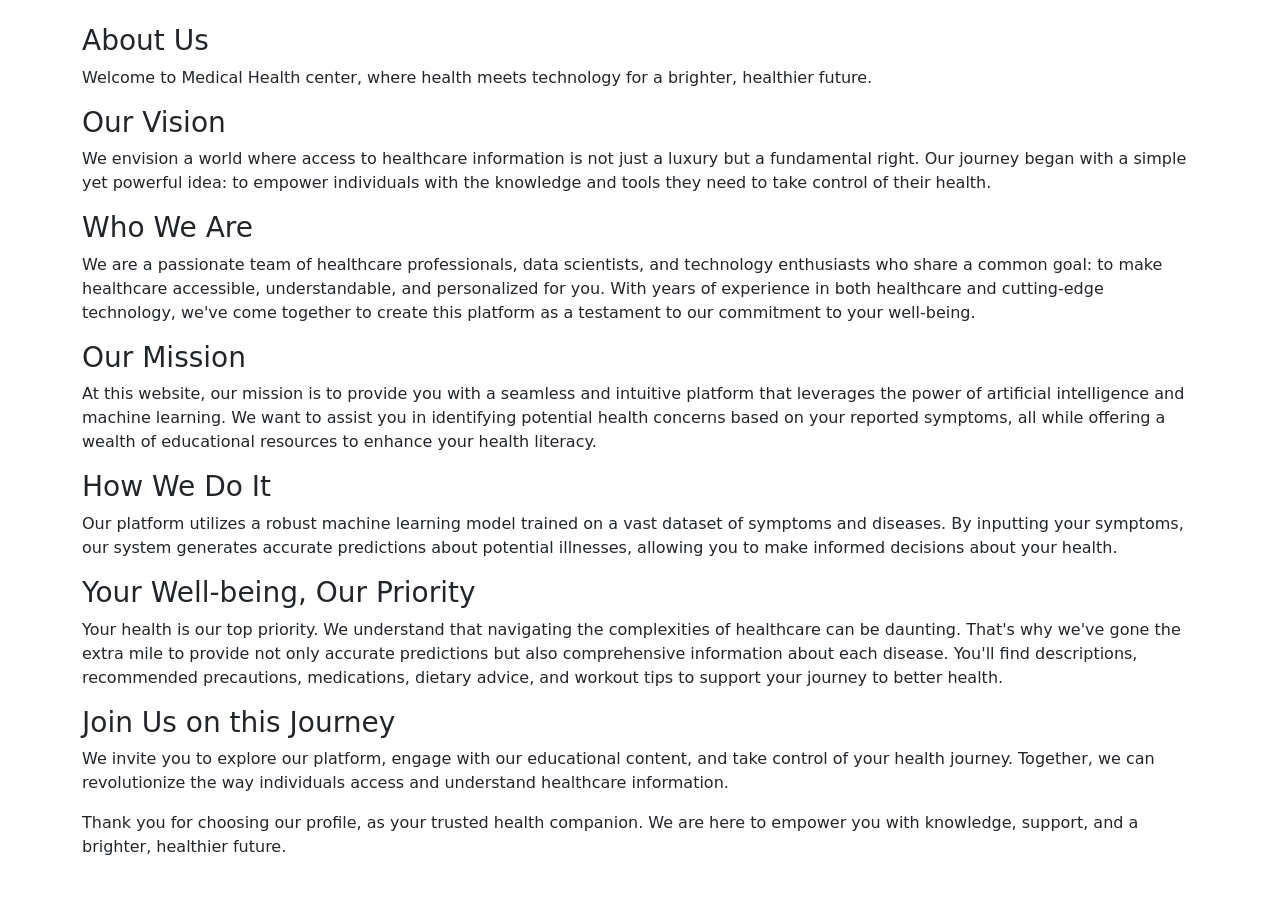
<file: templates/about.html>
<!doctype html>
<html lang="en">
  <head>
    <meta charset="utf-8">
    <meta name="viewport" content="width=device-width, initial-scale=1">
    <title>Bootstrap demo</title>
    <link href="https://cdn.jsdelivr.net/npm/bootstrap@5.3.1/dist/css/bootstrap.min.css" rel="stylesheet" integrity="sha384-4bw+/aepP/YC94hEpVNVgiZdgIC5+VKNBQNGCHeKRQN+PtmoHDEXuppvnDJzQIu9" crossorigin="anonymous">
  </head>
  <body>
    <div class="container my-4 mt-4">


     <h3> About Us</h3>

<p>Welcome to Medical Health center, where health meets technology for a brighter, healthier future.
</p>
<h3>Our Vision</h3>

<p>We envision a world where access to healthcare information is not just a luxury but a fundamental right. Our journey began with a simple yet powerful idea: to empower individuals with the knowledge and tools they need to take control of their health.
</p>
<h3>Who We Are
</h3>
<p>We are a passionate team of healthcare professionals, data scientists, and technology enthusiasts who share a common goal: to make healthcare accessible, understandable, and personalized for you. With years of experience in both healthcare and cutting-edge technology, we've come together to create this platform as a testament to our commitment to your well-being.
</p>
<h3>Our Mission</h3>

<p>At this website, our mission is to provide you with a seamless and intuitive platform that leverages the power of artificial intelligence and machine learning. We want to assist you in identifying potential health concerns based on your reported symptoms, all while offering a wealth of educational resources to enhance your health literacy.
</p>
<h3>How We Do It</h3>

<p>Our platform utilizes a robust machine learning model trained on a vast dataset of symptoms and diseases. By inputting your symptoms, our system generates accurate predictions about potential illnesses, allowing you to make informed decisions about your health.
</p>
<h3>Your Well-being, Our Priority</h3>

<p>Your health is our top priority. We understand that navigating the complexities of healthcare can be daunting. That's why we've gone the extra mile to provide not only accurate predictions but also comprehensive information about each disease. You'll find descriptions, recommended precautions, medications, dietary advice, and workout tips to support your journey to better health.
</p>
<h3>Join Us on this Journey
</h3>
<p>We invite you to explore our platform, engage with our educational content, and take control of your health journey. Together, we can revolutionize the way individuals access and understand healthcare information.
</p>
<p>Thank you for choosing our profile, as your trusted health companion. We are here to empower you with knowledge, support, and a brighter, healthier future.
</p>

    </div>
    <script src="https://cdn.jsdelivr.net/npm/bootstrap@5.3.1/dist/js/bootstrap.bundle.min.js" integrity="sha384-HwwvtgBNo3bZJJLYd8oVXjrBZt8cqVSpeBNS5n7C8IVInixGAoxmnlMuBnhbgrkm" crossorigin="anonymous"></script>
  </body>
</html>
</file>
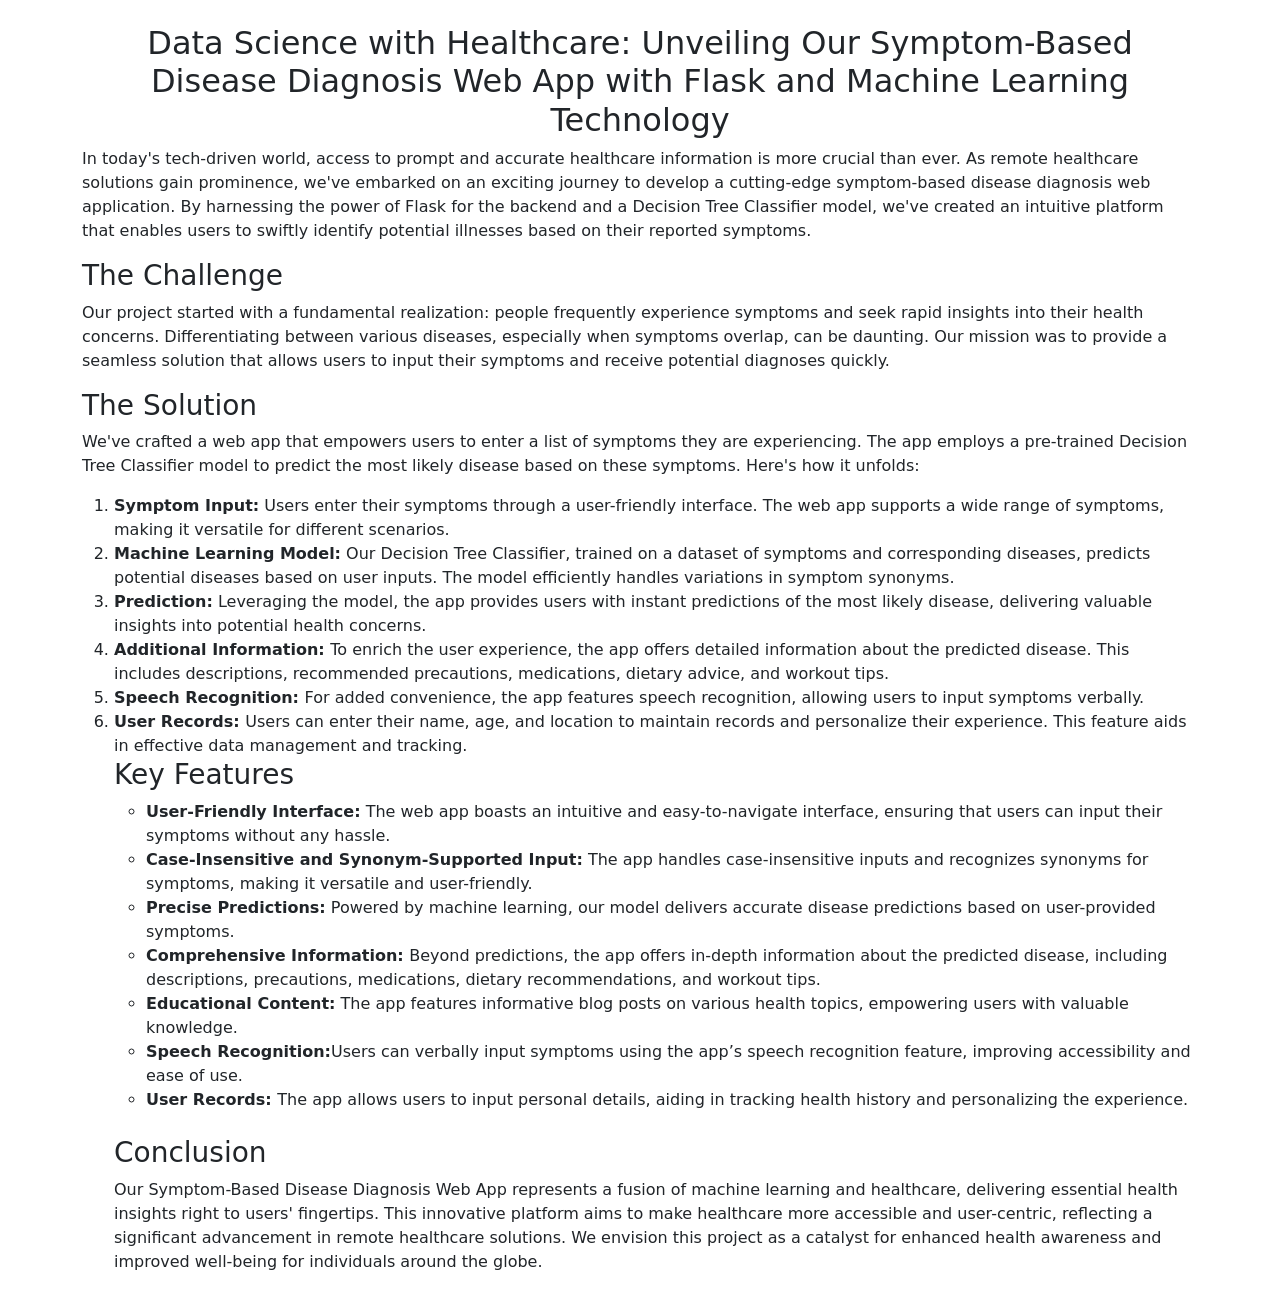
<file: templates/blog.html>
<!doctype html>
<html lang="en">
  <head>
    <meta charset="utf-8">
    <meta name="viewport" content="width=device-width, initial-scale=1">
    <title>Blog Post</title>
    <link href="https://cdn.jsdelivr.net/npm/bootstrap@5.3.1/dist/css/bootstrap.min.css" rel="stylesheet" integrity="sha384-4bw+/aepP/YC94hEpVNVgiZdgIC5+VKNBQNGCHeKRQN+PtmoHDEXuppvnDJzQIu9" crossorigin="anonymous">
  </head>
  <body>
    <div class="container my-4 mt-4">

        <h2 class="text-center">Data Science with Healthcare: Unveiling Our Symptom-Based Disease Diagnosis Web App with Flask and Machine Learning Technology</h2>
        <p>In today's tech-driven world, access to prompt and accurate healthcare information is more crucial than ever. As remote healthcare solutions gain prominence, we've embarked on an exciting journey to develop a cutting-edge symptom-based disease diagnosis web application. By harnessing the power of Flask for the backend and a Decision Tree Classifier model, we've created an intuitive platform that enables users to swiftly identify potential illnesses based on their reported symptoms.</p>

        <h3>The Challenge</h3>
        <p>Our project started with a fundamental realization: people frequently experience symptoms and seek rapid insights into their health concerns. Differentiating between various diseases, especially when symptoms overlap, can be daunting. Our mission was to provide a seamless solution that allows users to input their symptoms and receive potential diagnoses quickly.</p>

        <h3>The Solution</h3>
        <p>We've crafted a web app that empowers users to enter a list of symptoms they are experiencing. The app employs a pre-trained Decision Tree Classifier model to predict the most likely disease based on these symptoms. Here's how it unfolds:</p>

        <ol>
            <li><b><strong>Symptom Input:</strong></b> Users enter their symptoms through a user-friendly interface. The web app supports a wide range of symptoms, making it versatile for different scenarios.</li>
            <li><b><strong>Machine Learning Model:</strong></b> Our Decision Tree Classifier, trained on a dataset of symptoms and corresponding diseases, predicts potential diseases based on user inputs. The model efficiently handles variations in symptom synonyms.</li>
            <li><b><strong>Prediction:</strong></b> Leveraging the model, the app provides users with instant predictions of the most likely disease, delivering valuable insights into potential health concerns.</li>
            <li><b><strong>Additional Information: </strong></b> To enrich the user experience, the app offers detailed information about the predicted disease. This includes descriptions, recommended precautions, medications, dietary advice, and workout tips.</li>
            <li><b><strong>Speech Recognition: </strong></b> For added convenience, the app features speech recognition, allowing users to input symptoms verbally.</li>
            <li><b><strong>User Records: </strong></b>Users can enter their name, age, and location to maintain records and personalize their experience. This feature aids in effective data management and tracking. </li>

        <h3>Key Features</h3>
        <ul type="circle">
            <li><b><strong>User-Friendly Interface:</strong></b> The web app boasts an intuitive and easy-to-navigate interface, ensuring that users can input their symptoms without any hassle.</li>
            <li><b><strong>Case-Insensitive and Synonym-Supported Input:</strong></b>  The app handles case-insensitive inputs and recognizes synonyms for symptoms, making it versatile and user-friendly.</li>
            <li><b><strong>Precise Predictions:</strong></b> Powered by machine learning, our model delivers accurate disease predictions based on user-provided symptoms.</li>
            <li><b><strong>Comprehensive Information: </strong></b>Beyond predictions, the app offers in-depth information about the predicted disease, including descriptions, precautions, medications, dietary recommendations, and workout tips.</li>
            <li><b><strong>Educational Content:</strong></b> The app features informative blog posts on various health topics, empowering users with valuable knowledge.</li>
            <li><b><strong>Speech Recognition:</strong></b>Users can verbally input symptoms using the app’s speech recognition feature, improving accessibility and ease of use.</li>
            <li><b><strong>User Records: </strong></b>The app allows users to input personal details, aiding in tracking health history and personalizing the experience.</li>
          </ul>

        <br>

        <h3>Conclusion</h3>
        <p>Our Symptom-Based Disease Diagnosis Web App represents a fusion of machine learning and healthcare, delivering essential health insights right to users' fingertips. This innovative platform aims to make healthcare more accessible and user-centric, reflecting a significant advancement in remote healthcare solutions. We envision this project as a catalyst for enhanced health awareness and improved well-being for individuals around the globe.</p>

    </div>
    <script src="https://cdn.jsdelivr.net/npm/bootstrap@5.3.1/dist/js/bootstrap.bundle.min.js" integrity="sha384-HwwvtgBNo3bZJJLYd8oVXjrBZt8cqVSpeBNS5n7C8IVInixGAoxmnlMuBnhbgrkm" crossorigin="anonymous"></script>
  </body>
</html>
</file>
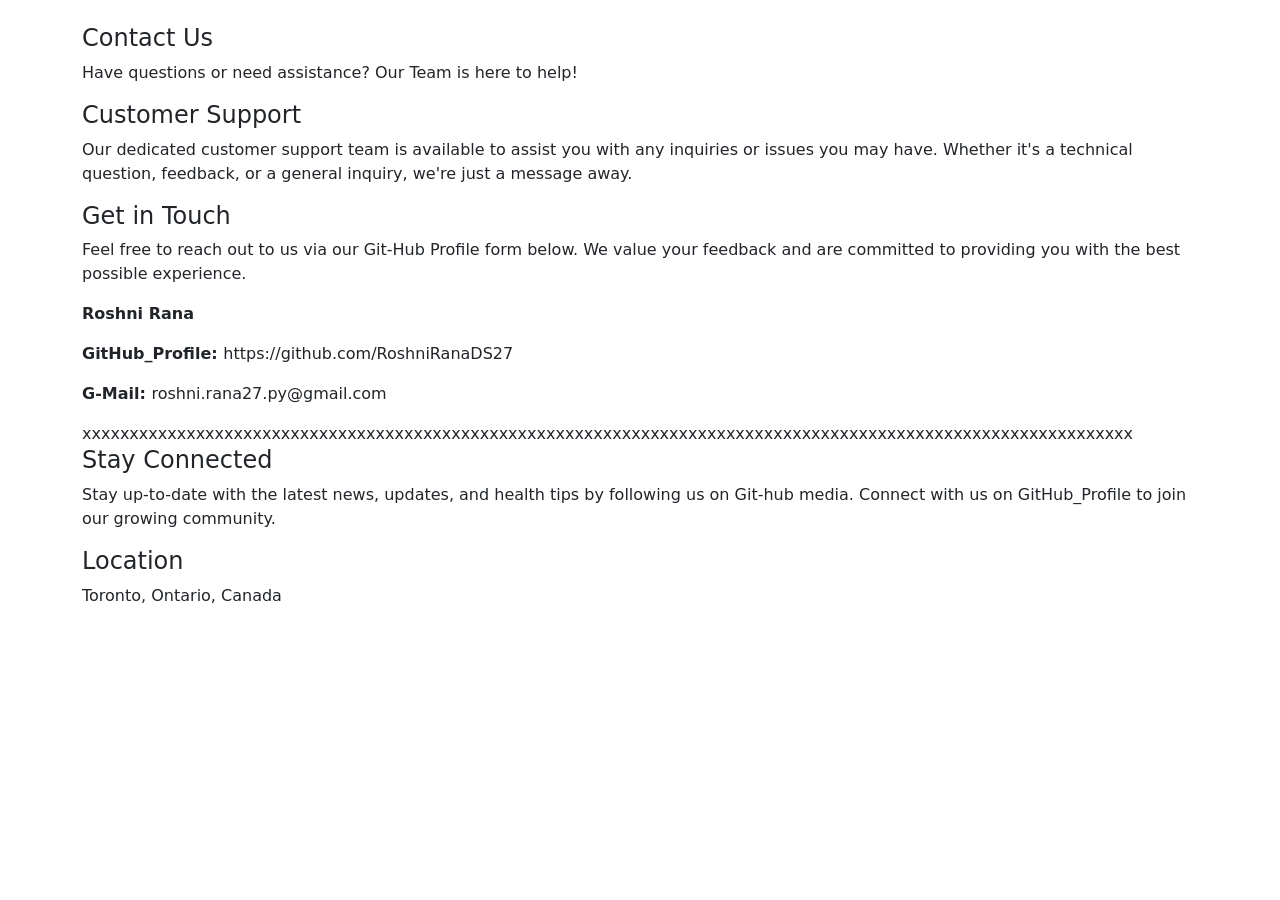
<file: templates/contact.html>
<!doctype html>
<html lang="en">
  <head>
    <meta charset="utf-8">
    <meta name="viewport" content="width=device-width, initial-scale=1">
    <title>Bootstrap demo</title>
    <link href="https://cdn.jsdelivr.net/npm/bootstrap@5.3.1/dist/css/bootstrap.min.css" rel="stylesheet" integrity="sha384-4bw+/aepP/YC94hEpVNVgiZdgIC5+VKNBQNGCHeKRQN+PtmoHDEXuppvnDJzQIu9" crossorigin="anonymous">
  </head>
  <body>
    <div class="container my-4 mt-4">

<h4>      Contact Us
</h4>
<p>Have questions or need assistance? Our Team is here to help!
</p>
<h4>Customer Support
</h4>
<p>Our dedicated customer support team is available to assist you with any inquiries or issues you may have. Whether it's a technical question, feedback, or a general inquiry, we're just a message away.
</p>
<h4>Get in Touch
</h4>
<p>Feel free to reach out to us via our Git-Hub Profile form below. We value your feedback and are committed to providing you with the best possible experience.
</p>
<p><b>Roshni Rana</b> </p>
<p><b>GitHub_Profile: </b> https://github.com/RoshniRanaDS27 </p>
<p><b>G-Mail: </b> roshni.rana27.py@gmail.com </p>

xxxxxxxxxxxxxxxxxxxxxxxxxxxxxxxxxxxxxxxxxxxxxxxxxxxxxxxxxxxxxxxxxxxxxxxxxxxxxxxxxxxxxxxxxxxxxxxxxxxxxxxxxxxxxxx

<h4>Stay Connected</h4>
<p>Stay up-to-date with the latest news, updates, and health tips by following us on Git-hub media. Connect with us on GitHub_Profile to join our growing community.
</p>
<h4>Location
</h4>
<p>Toronto, Ontario, Canada</p>



    </div>
    <script src="https://cdn.jsdelivr.net/npm/bootstrap@5.3.1/dist/js/bootstrap.bundle.min.js" integrity="sha384-HwwvtgBNo3bZJJLYd8oVXjrBZt8cqVSpeBNS5n7C8IVInixGAoxmnlMuBnhbgrkm" crossorigin="anonymous"></script>
  </body>
</html>
</file>
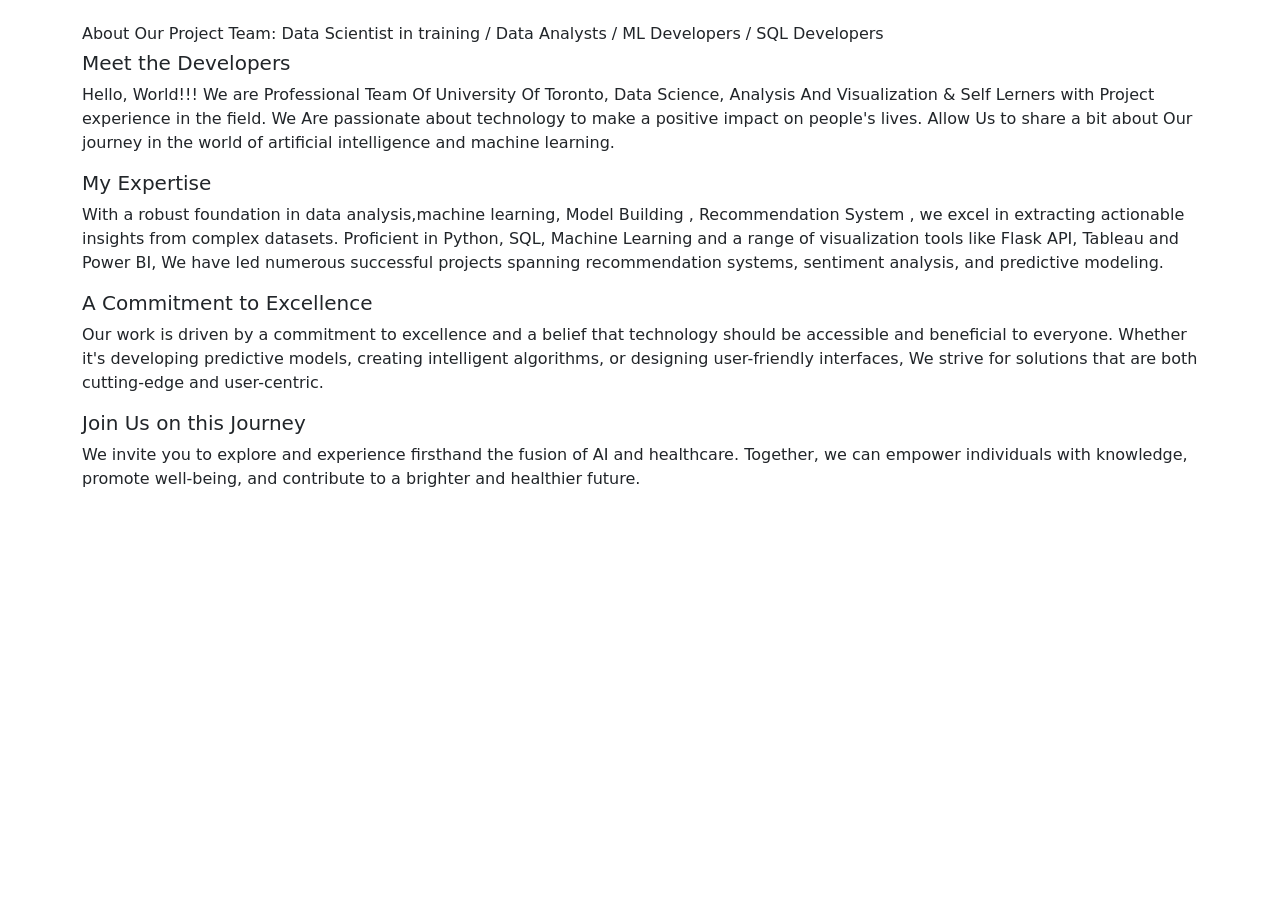
<file: templates/developer.html>
<!doctype html>
<html lang="en">
  <head>
    <meta charset="utf-8">
    <meta name="viewport" content="width=device-width, initial-scale=1">
    <title>Bootstrap demo</title>
    <link href="https://cdn.jsdelivr.net/npm/bootstrap@5.3.1/dist/css/bootstrap.min.css" rel="stylesheet" integrity="sha384-4bw+/aepP/YC94hEpVNVgiZdgIC5+VKNBQNGCHeKRQN+PtmoHDEXuppvnDJzQIu9" crossorigin="anonymous">
  </head>
  <body>

  <div class="container my-4 mt-4">
<h6>    About Our Project Team: Data Scientist in training / Data Analysts / ML Developers / SQL Developers
</h6>
<h5>Meet the Developers</h5>

<p>Hello, World!!! 
   We are Professional Team Of University Of Toronto, Data Science, Analysis And Visualization & Self Lerners with Project experience in the field. We Are passionate about technology to make a positive impact on people's lives. Allow Us to share a bit about Our journey in the world of artificial intelligence and machine learning.
</p>
<h5>My Expertise
</h5>
<p>With a robust foundation in data analysis,machine learning, Model Building , Recommendation System , we excel in extracting actionable insights from complex datasets. Proficient in Python, SQL, Machine Learning and a range of visualization tools like Flask API, Tableau and Power BI, We have led numerous successful projects spanning recommendation systems, sentiment analysis, and predictive modeling.
</p>
<h5>A Commitment to Excellence
</h5>
<p>Our work is driven by a commitment to excellence and a belief that technology should be accessible and beneficial to everyone. Whether it's developing predictive models, creating intelligent algorithms, or designing user-friendly interfaces, We strive for solutions that are both cutting-edge and user-centric.
</p>

<h5>Join Us on this Journey
</h5>
<p>We invite you to explore and experience firsthand the fusion of AI and healthcare. Together, we can empower individuals with knowledge, promote well-being, and contribute to a brighter and healthier future.
</p>
  </div>
    <script src="https://cdn.jsdelivr.net/npm/bootstrap@5.3.1/dist/js/bootstrap.bundle.min.js" integrity="sha384-HwwvtgBNo3bZJJLYd8oVXjrBZt8cqVSpeBNS5n7C8IVInixGAoxmnlMuBnhbgrkm" crossorigin="anonymous"></script>
  </body>
</html>
</file>
